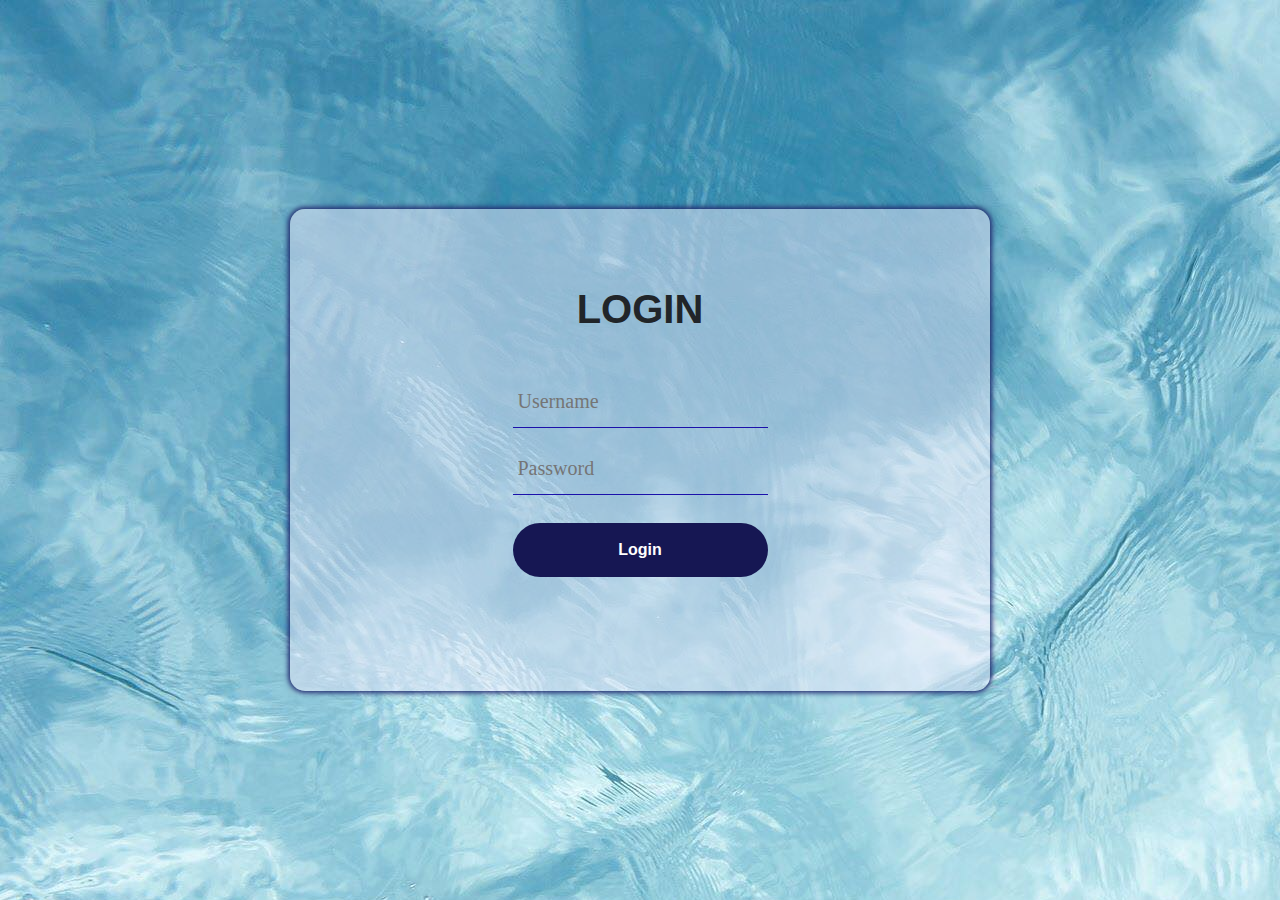
<file: index.html>
<!DOCTYPE html>
<html lang="en">

<head>
  <meta charset="UTF-8">
  <meta name="viewport" content="width=device-width, initial-scale=1.0">
  <title>Login Page</title>
  <link rel="stylesheet" href="https://stackpath.bootstrapcdn.com/bootstrap/4.4.1/css/bootstrap.min.css" integrity="sha384-Vkoo8x4CGsO3+Hhxv8T/Q5PaXtkKtu6ug5TOeNV6gBiFeWPGFN9MuhOf23Q9Ifjh" crossorigin="anonymous">
  <link rel="stylesheet" href="Styles.css">
</head>

<body>

  <div id="login-admin-correct">
    <p id="login-admin-msg">"It works"</p>
  </div>

  <main id="main-holder">    
    <div id="login-header">
      <h1>LOGIN</h1>
    </div>
    
    <form id="login-form">
      <input type="text" name="username" id="username-field" class="login-form-field" placeholder="Username">
      <input type="password" name="password" id="password-field" class="login-form-field" placeholder="Password">
      <input type="submit" value="Login" id="login-form-submit">
   </form>
  </main>
 
  <div id="login-user-correct">
    <p id="login-user-msg">"It works"</p>
  </div>

  <script>
    const loginForm = document.getElementById("login-form");
    const loginButton = document.getElementById("login-form-submit");
    const loginMsgAdmin = document.getElementById("login-admin-msg");
    const loginMsgUser = document.getElementById("login-user-msg");
  
    loginButton.addEventListener("click", (e) => {
        e.preventDefault();
         username = loginForm.username.value;
         password = loginForm.password.value;
  
        if (username === "admin" && password === "admin"){
            loginMsgUser.style.opacity = 0;
            loginMsgAdmin.style.opacity = 1;
        }
      
        else if (username === "user" && password === "user") {
            loginMsgAdmin.style.opacity = 0;
            loginMsgUser.style.opacity = 1;
        }
        else {
            alert("Wrong credentials");
            location.reload();
        }
    })
  </script>

  <script src="https://code.jquery.com/jquery-3.4.1.slim.min.js" integrity="sha384-J6qa4849blE2+poT4WnyKhv5vZF5SrPo0iEjwBvKU7imGFAV0wwj1yYfoRSJoZ+n" crossorigin="anonymous"></script>
  <script src="https://cdn.jsdelivr.net/npm/popper.js@1.16.0/dist/umd/popper.min.js" integrity="sha384-Q6E9RHvbIyZFJoft+2mJbHaEWldlvI9IOYy5n3zV9zzTtmI3UksdQRVvoxMfooAo" crossorigin="anonymous"></script>
  <script src="https://stackpath.bootstrapcdn.com/bootstrap/4.4.1/js/bootstrap.min.js" integrity="sha384-wfSDF2E50Y2D1uUdj0O3uMBJnjuUD4Ih7YwaYd1iqfktj0Uod8GCExl3Og8ifwB6" crossorigin="anonymous"></script>

</body>
</html>
</file>
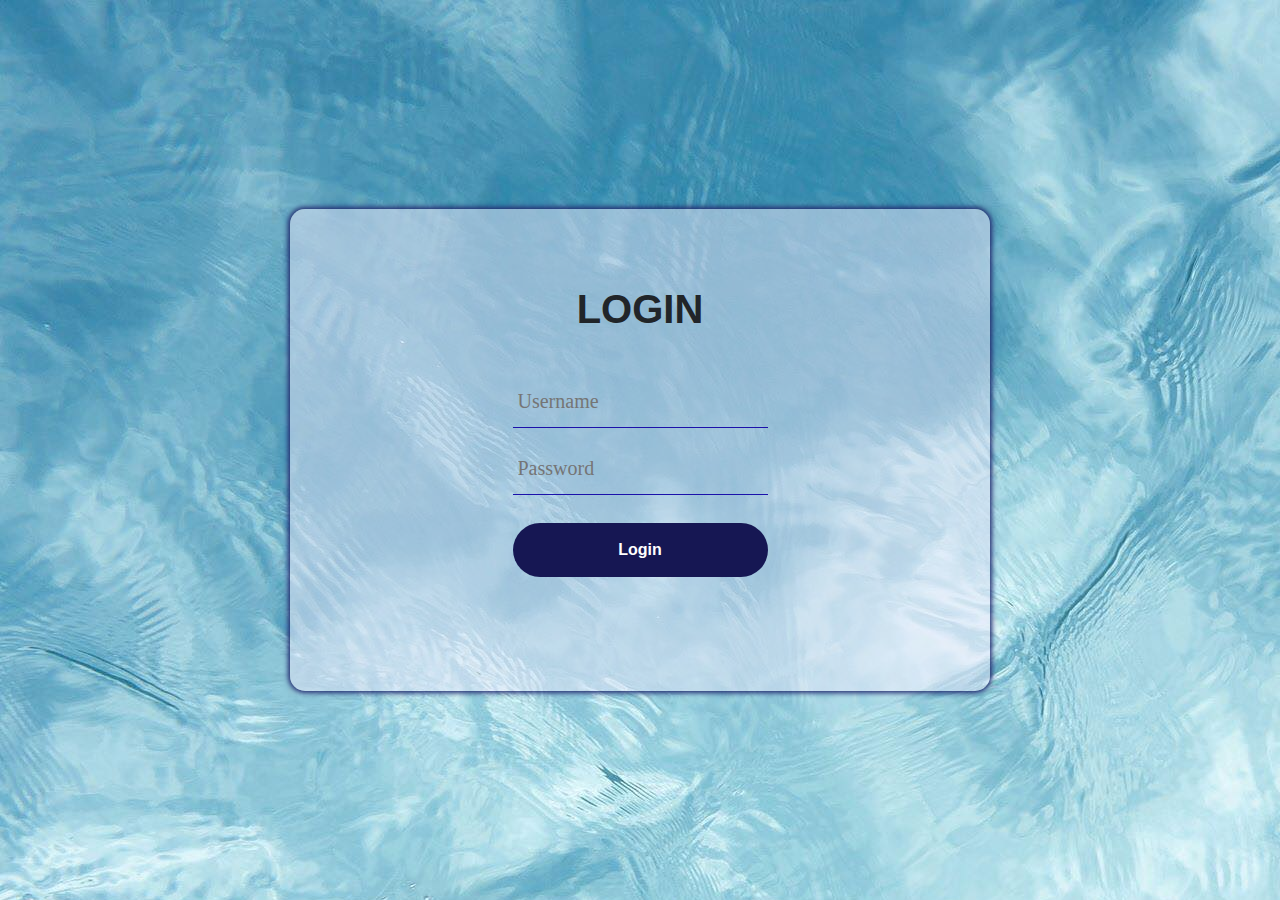
<file: LOG-IN.html>
<!DOCTYPE html>
<html lang="en">

<head>
  <meta charset="UTF-8">
  <meta name="viewport" content="width=device-width, initial-scale=1.0">
  <title>Login Page</title>
  <link rel="stylesheet" href="https://stackpath.bootstrapcdn.com/bootstrap/4.4.1/css/bootstrap.min.css" integrity="sha384-Vkoo8x4CGsO3+Hhxv8T/Q5PaXtkKtu6ug5TOeNV6gBiFeWPGFN9MuhOf23Q9Ifjh" crossorigin="anonymous">
  <link rel="stylesheet" href="Styles.css">
</head>

<body>

  <div id="login-admin-correct">
    <p id="login-admin-msg">"It works"</p>
  </div>

  <main id="main-holder">    
    <div id="login-header">
      <h1>LOGIN</h1>
    </div>
    
    <form id="login-form">
      <input type="text" name="username" id="username-field" class="login-form-field" placeholder="Username">
      <input type="password" name="password" id="password-field" class="login-form-field" placeholder="Password">
      <input type="submit" value="Login" id="login-form-submit">
   </form>
  </main>
 
  <div id="login-user-correct">
    <p id="login-user-msg">"It works"</p>
  </div>

  <script>
    const loginForm = document.getElementById("login-form");
    const loginButton = document.getElementById("login-form-submit");
    const loginMsgAdmin = document.getElementById("login-admin-msg");
    const loginMsgUser = document.getElementById("login-user-msg");
  
    loginButton.addEventListener("click", (e) => {
        e.preventDefault();
         username = loginForm.username.value;
         password = loginForm.password.value;
  
        if (username === "admin" && password === "admin"){
            loginMsgUser.style.opacity = 0;
            loginMsgAdmin.style.opacity = 1;
        }
      
        else if (username === "user" && password === "user") {
            loginMsgAdmin.style.opacity = 0;
            loginMsgUser.style.opacity = 1;
        }
        else {
            alert("Wrong credentials");
            location.reload();
        }
    })
  </script>

  <script src="https://code.jquery.com/jquery-3.4.1.slim.min.js" integrity="sha384-J6qa4849blE2+poT4WnyKhv5vZF5SrPo0iEjwBvKU7imGFAV0wwj1yYfoRSJoZ+n" crossorigin="anonymous"></script>
  <script src="https://cdn.jsdelivr.net/npm/popper.js@1.16.0/dist/umd/popper.min.js" integrity="sha384-Q6E9RHvbIyZFJoft+2mJbHaEWldlvI9IOYy5n3zV9zzTtmI3UksdQRVvoxMfooAo" crossorigin="anonymous"></script>
  <script src="https://stackpath.bootstrapcdn.com/bootstrap/4.4.1/js/bootstrap.min.js" integrity="sha384-wfSDF2E50Y2D1uUdj0O3uMBJnjuUD4Ih7YwaYd1iqfktj0Uod8GCExl3Og8ifwB6" crossorigin="anonymous"></script>

</body>
</html>
</file>
<file: Styles.css>
html {
  height: 100%;
}

body {
  height: 100%;
  margin: 0;
  font-family:Arial, Helvetica, sans-serif;
  display: grid;
  justify-items: center;
  align-items: center;
  background-image: url("background.jpg");
}

#main-holder {
  box-sizing: content-box;  
  width: 50%;
  height: 100%;
  padding: 30px;  
  justify-items: center;
  align-items: center;
  display: grid;
  background-color:rgb(234, 231, 250, 0.5);
  border-radius: 15px;
  box-shadow: 0px 0px 5px 2px rgb(34, 42, 112);
}

h1{
  text-align: center;
  font-weight: bold;
  padding-bottom: 2%;
}

#login-admin-correct,#login-user-correct {
  width: 50%;
  height: 40%;
  margin: 3% 0 3% 0;
  display: grid;
  justify-items: center;
  align-items: center;
}

#login-admin-msg,#login-user-msg {
  width: 23%;
  text-align: center;
  margin:5px;
  padding: 1px;
  color:rgb(18, 1, 116);
  text-shadow: 2px 2px rgb(211, 212, 250);
  font-family: cursive;
  font-style: italic;
  font-size: 20px;
  font-weight: bold;
  opacity: 0;
}

#login-form {
  height: 70%;
  align-self: flex-start;
  display: grid;
  justify-items: center;
  align-items: center;
}

.login-form-field {
  border: none;
  border-bottom: 1px solid #1b11aa;
  margin-bottom: 40px;
  width: 120%;
  height: 80%;
  font-family: Poppins-Regular;
  font-size: 20px;
  color: black;
  line-height: 1.2;
  display: block;
  width: 100%;
  background: transparent;
  padding: 0 5px;
}
/* .login-form-field:focus{
  border: solid rgb(71, 62, 189);
}
 */
#login-form-submit {
  width: 100%;
  padding: 15px;
  border: none;
  border-radius: 50px;
  color: white;
  font-weight: bold;
  background-color: #161753;
  cursor: pointer;
  outline: none;
}
</file>
